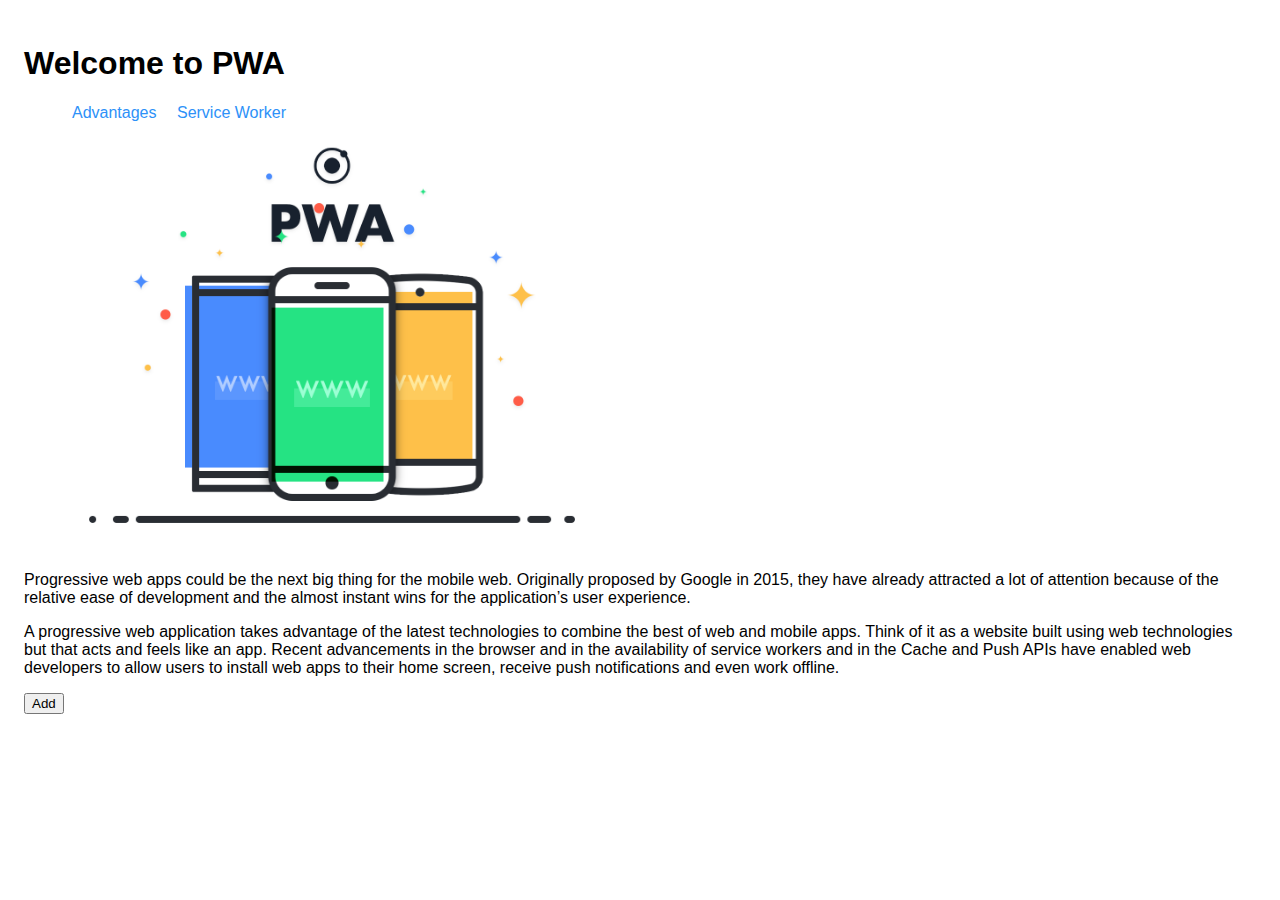
<file: index.html>
<!DOCTYPE html>
<html lang="en">
  <head>
    <title>Progressive Web Apps</title>
    <meta charset="UTF-8" />
    <meta name="viewport" content="width=device-width, initial-scale=1" />
    <link rel="stylesheet" href="style.css" />
    <link rel="manifest" href="manifest.json" />
  </head>
  <body>
    <h1>Welcome to PWA</h1>
    <ul>
      <li><a href="pages/advantages.html">Advantages</a></li>
      <li><a href="pages/serviceworker.html">Service Worker</a></li>
    </ul>
    <img src="images/banner.png" />
    <p>
      Progressive web apps could be the next big thing for the mobile web.
      Originally proposed by Google in 2015, they have already attracted a lot
      of attention because of the relative ease of development and the almost
      instant wins for the application’s user experience.
    </p>
    <p>
      A progressive web application takes advantage of the latest technologies
      to combine the best of web and mobile apps. Think of it as a website built
      using web technologies but that acts and feels like an app. Recent
      advancements in the browser and in the availability of service workers and
      in the Cache and Push APIs have enabled web developers to allow users to
      install web apps to their home screen, receive push notifications and even
      work offline.
    </p>
    <button id="btnAdd">Add</button>
    <script>
    
   let deferredPrompt;

    window.addEventListener('beforeinstallprompt', function(event) {
      // Prevent Chrome 67 and earlier from automatically showing the prompt
      e.preventDefault();
      // Stash the event so it can be triggered later.
      deferredPrompt = e;
    });

    // Installation must be done by a user gesture! Here, the button click
    btnAdd.addEventListener('click', (e) => {
      // hide our user interface that shows our A2HS button
      btnAdd.style.display = 'none';
      // Show the prompt
      deferredPrompt.prompt();
      // Wait for the user to respond to the prompt
      deferredPrompt.userChoice
        .then((choiceResult) => {
          if (choiceResult.outcome === 'accepted') {
            console.log('User accepted the A2HS prompt');
          } else {
            console.log('User dismissed the A2HS prompt');
          }
          deferredPrompt = null;
        });
    });

    </script>
      <script src="js/main.js"></script>
  </body>

</html>
</file>
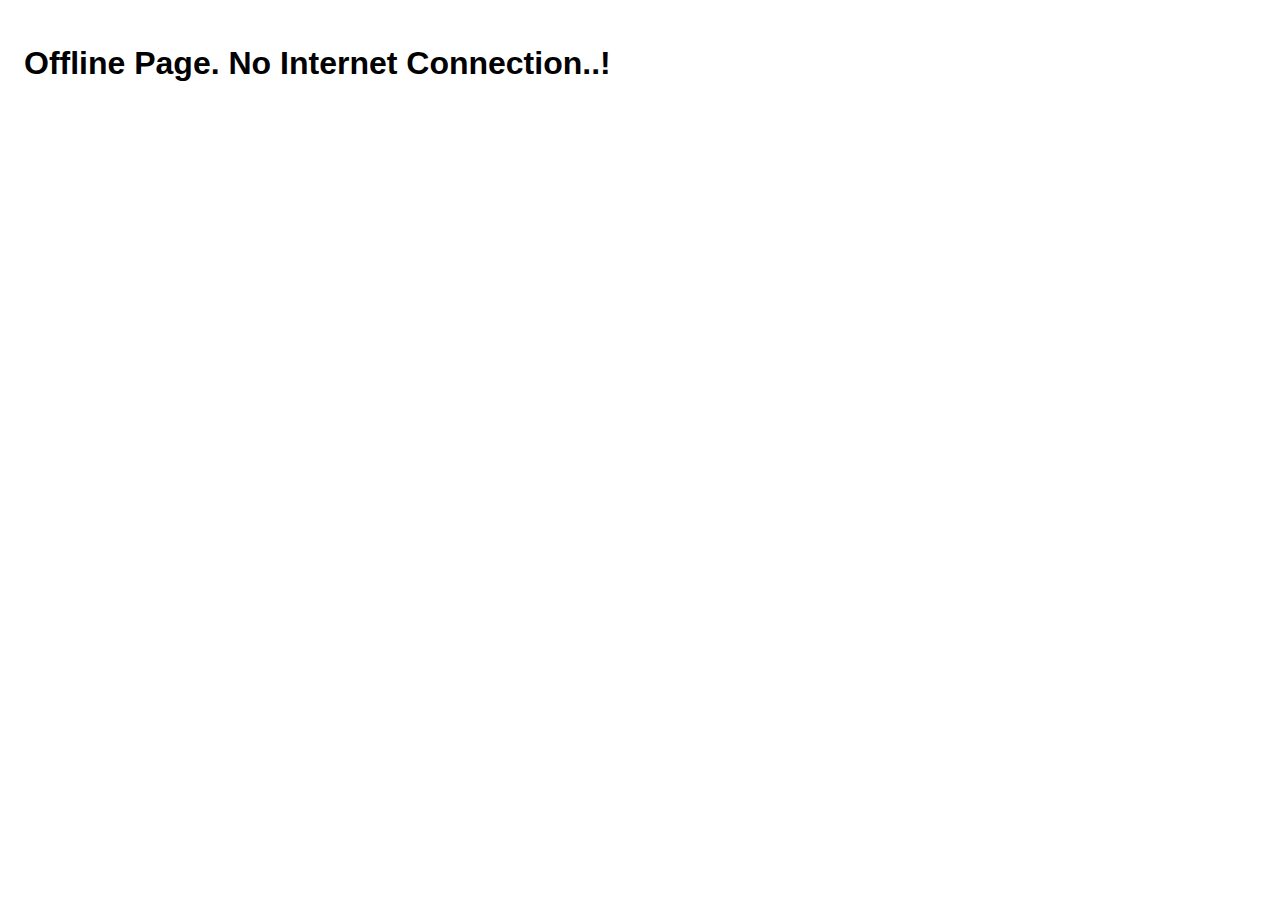
<file: fallback.html>
<!DOCTYPE html>
<html lang="en">
  <head>
    <title>Progressive Web Apps</title>
    <meta charset="UTF-8" />
    <meta name="viewport" content="width=device-width, initial-scale=1" />
    <link rel="stylesheet" href="/style.css" />
  </head>
  <body>
    <h1>Offline Page. No Internet Connection..!</h1>
  </body>
  <script src="/js/main.js"></script>
</html>
</file>
<file: style.css>
body {
  padding: 1rem;
  font-family: "Lato", sans-serif;
}

a {
  color: #2d91f8;
  padding: 0.25rem 0.5rem;
  text-decoration: none;
}

img {
  max-width: 50%;
}
li {
  display: inline-block;
  zoom: 1;
  *display: inline;
}
</file>
